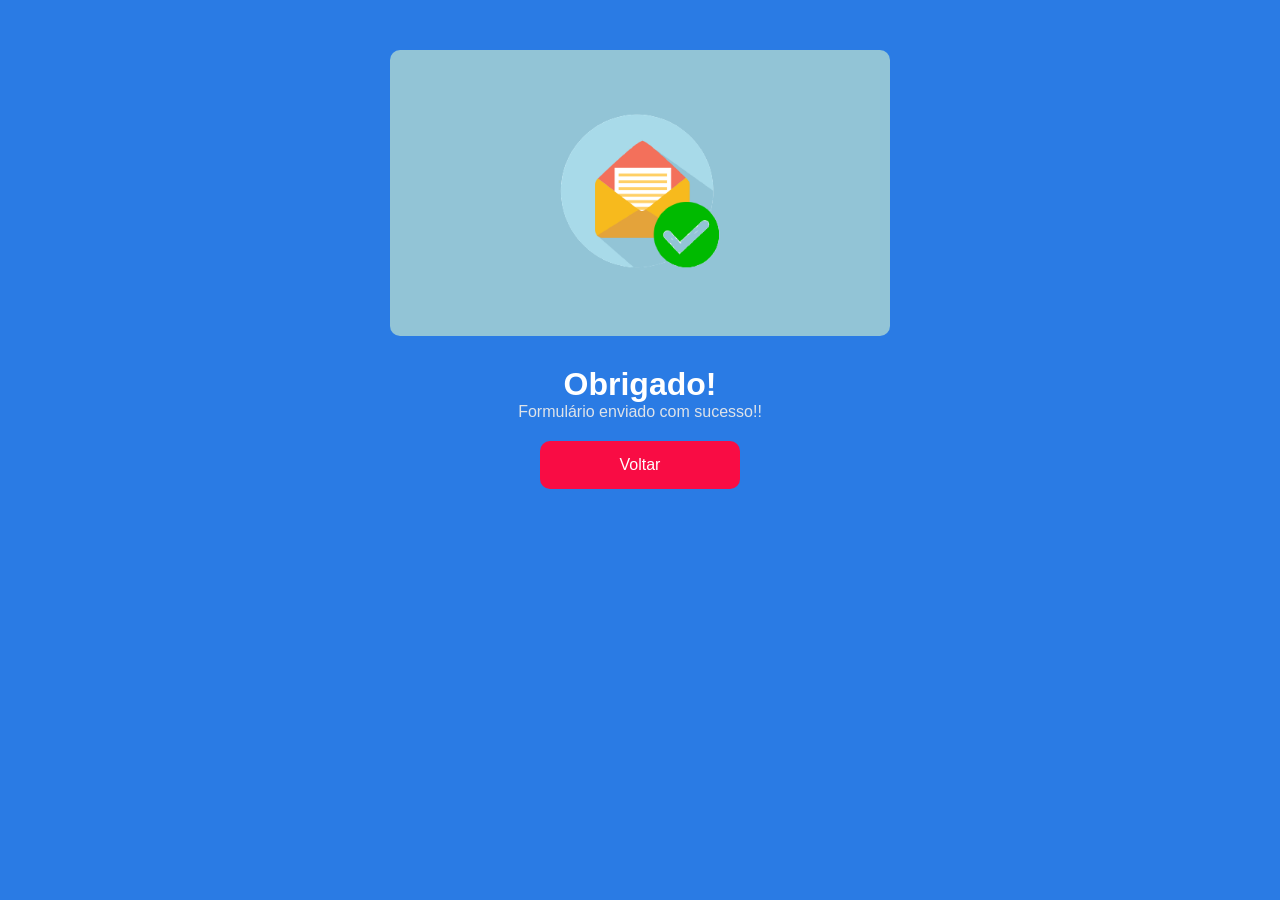
<file: sucesso.html>
<!DOCTYPE html>
<html lang="pt-br">
    <head>
        <meta charset="UTF-8">
        <meta http-equiv="X-UA-Compatible" content="IE=edge">
        <meta name="viewport" content="width=device-width, initial-scale=1.0">
        <title>Formulario Enviado</title>
        <link rel="stylesheet" href="css/stylesucesso.css">
    </head>
    <body>
        <div class="container">
            <div class="img"><img src="img/email-check.png" alt="email"></div>
            <div class="text">
                <h1>Obrigado!</h1>
                <p>Formulário enviado com sucesso!!</p>
                <a href="https://developergabrielcosta.com">Voltar</a>
            </div>
        </div><!--container-->
    </body>
</html>
</file>
<file: css/stylesucesso.css>
*{
    margin: 0;
    padding: 0;
    box-sizing: border-box;
    font-family: Arial, Helvetica, sans-serif;
}

body{
    background-color: #2A7BE4;
}

.container{
    padding: 0 2%;
    max-width: 1000px;
    width: 100%;
    margin: 50px auto;
    text-align: center;
    color: white;
}

.text{
    margin-top: 30px;
}

.text a{
    color: white;
    text-decoration: none;
    background-color: #F90C44;
    max-width: 200px;
    padding: 15px 0;
    margin: 20px auto;
    display: block;
    border-radius: 10px;
}

.container p{
    color: #DEE3E9;
}

.img{
    background-color: #92c4d6;
    /* box-shadow: 1px 0px 6px 0px black; */
    border-radius: 10px;
    max-width: 500px;
    width: 100%;
    text-align: center;
    margin: 0 auto; 
}

img{
     max-width: 100%;
}
</file>
